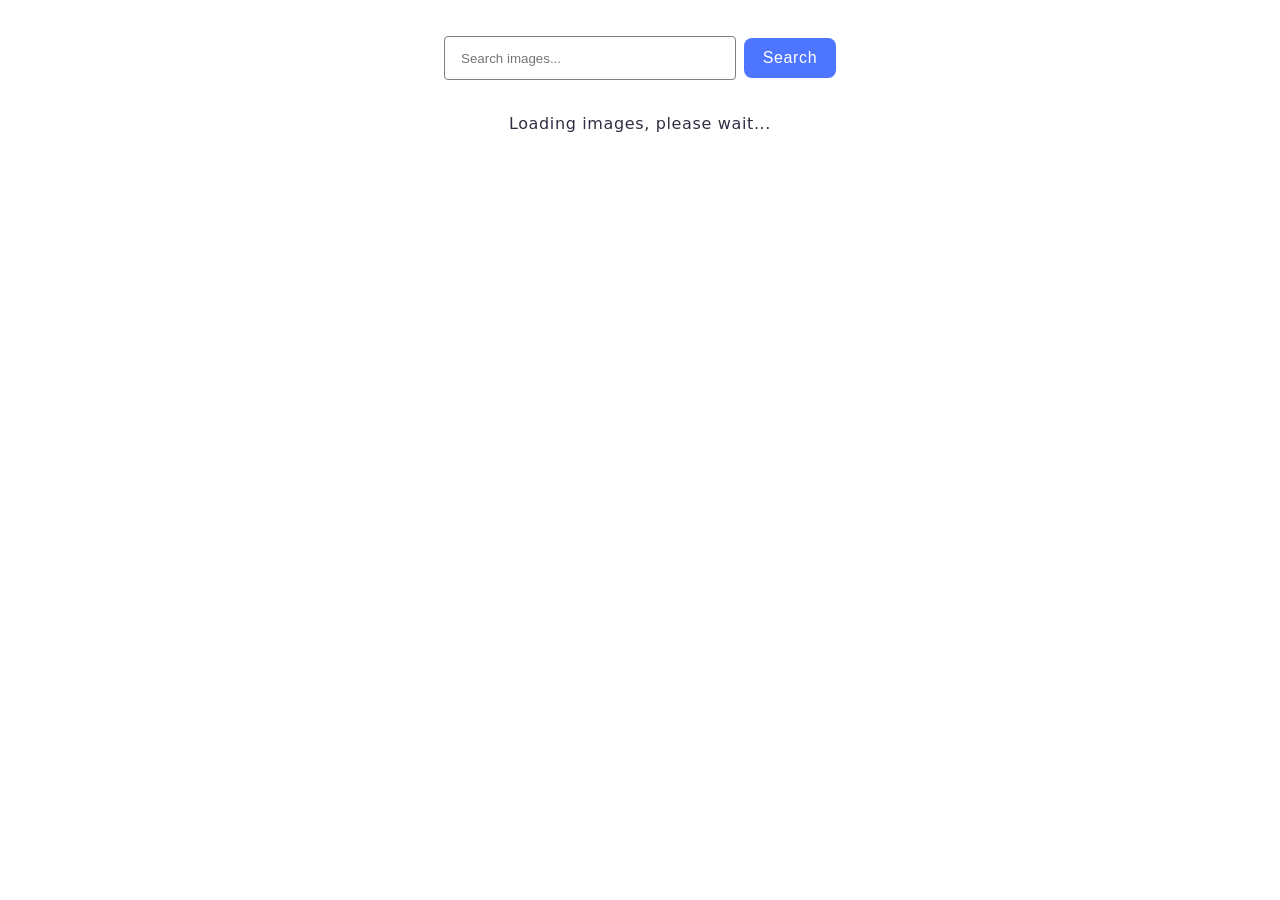
<file: src/index.html>
<!DOCTYPE html>
<html lang="en">

<head>
    <meta charset="UTF-8" />
    <meta name="viewport" content="width=device-width, initial-scale=1.0" />
    <title>HW-11</title>
    <link rel="stylesheet" href="./css/styles.css">
    
</head>

<body>

    <main>

        <form class="form">
            <label>
                <input type="text" name="search-text" placeholder="Search images..." required>
            </label>
            <button type="submit">Search</button>
        </form>

        <span class="span loader">Loading images, please wait...</span>

        <ul class='gallery'></ul>


    </main>


    <script type="module" src="./main.js"></script>
</body>

</html>
</file>
<file: src/css/styles.css>
/**
  |============================
  | include css partials with
  | default @import url()
  |============================
*/
/* Common styles */
@import url('./reset.css');
@import url('./base.css');
@import url('./gallery.css');
</file>
